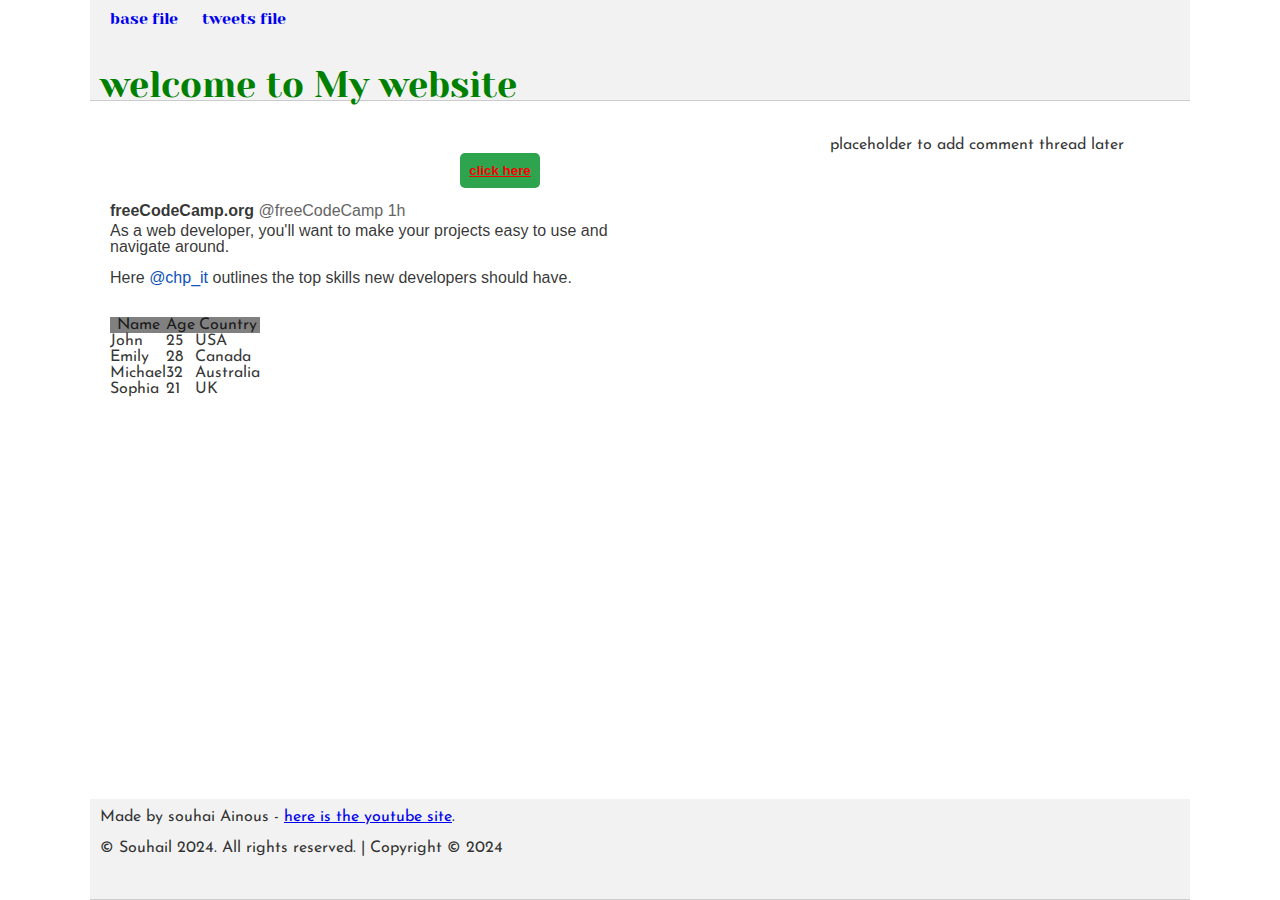
<file: css_basic/index.html>
<!DOCTYPE html>
<html lang="en">
<head>
  <meta charset="UTF-8">
  <meta name="viewport" content="width=device-width, initial-scale=1.0">
  <title>Simple Page</title>
  <link href="base.css" rel="stylesheet">
  <link href="styles.css" rel="stylesheet">
</head>
<body class="works_on_smartphone">
  
  <header>
    <ul>
      <li><a href="base_index.html">base file</a></li>
      <li><a href="tweets.html">tweets file</a></li>
    </ul>
    <h1 style="color: green;">welcome to My website</h1>
    
  </header><br>

  <main>
    <article><br>
     
          
      <p>
        <button class="clickhere" style="font-weight: bold;"><a href="https://i.ibb.co/gTDZZT8/ALX-Logo-07.png">click here</a></button></p>
        <p class="free">
          freeCodeCamp.org <span class="codecamp">@freeCodeCamp 1h</span>
      </p>
      <p class="devtext">
          As a web developer, you'll want to make your projects easy to use and navigate around.
      </p>
      <p style="font-family: arial;">
      Here <span class="chp">@chp_it</span> outlines the top skills new developers should have.
      </p>
      <br>
      <table bgcolor="black">
        <thead>
          <tr bgcolor="grey">
            <th>Name</th>
            <th>Age</th>
            <th>Country</th>
          </tr>
        </thead>
        <tbody>
          <tr bgcolor="white">
            <td>John</td>
            <td>25</td>
            <td>USA</td>
          </tr>
          <tr bgcolor="white">
            <td>Emily</td>
            <td>28</td>
            <td>Canada</td>
          </tr>
          <tr bgcolor="white">
            <td>Michael</td>
            <td>32</td>
            <td>Australia</td>
          </tr>
          <tr bgcolor="white">
            <td>Sophia</td>
            <td>21</td>
            <td>UK</td>
          </tr>
        </tbody>
      </table>
    </article>

    <aside>placeholder to add comment thread later</aside>
  </main>

  <footer>
    <p>Made by souhai Ainous - <a href="https://youtube.com" target="_blank">here is the youtube site</a>.</p>
    <p>&copy; Souhail 2024. All rights reserved. | Copyright &copy; 2024</p>
  </footer>
</body>
</html>
</file>
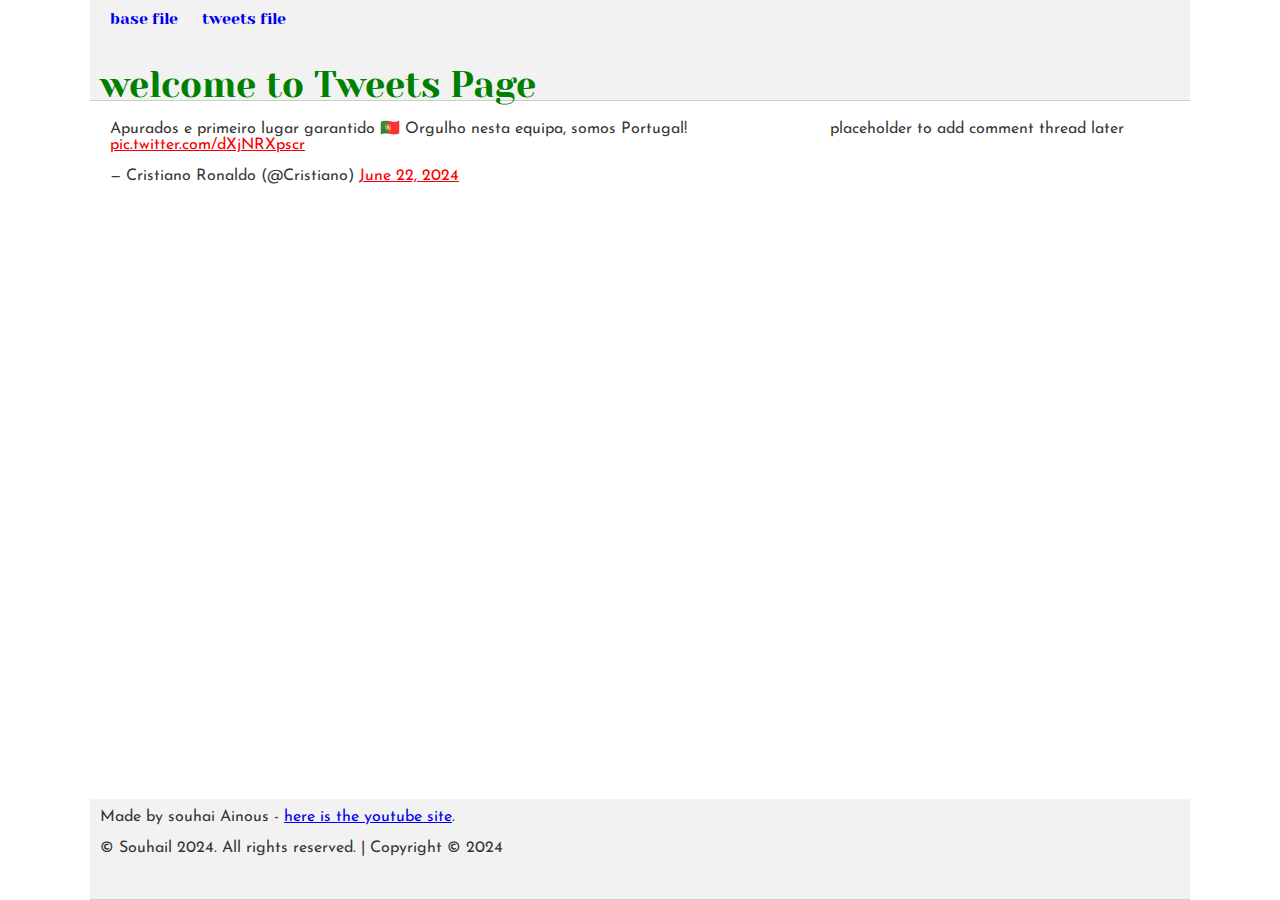
<file: css_basic/tweets.html>
<!DOCTYPE html>
<html lang="en">
<head>
  <meta charset="UTF-8">
  <meta name="viewport" content="width=device-width, initial-scale=1.0">
  <title>Tweets Page</title>
  <link href="base.css" rel="stylesheet">
  <link href="styles.css" rel="stylesheet">
</head>
<body class="works_on_smartphone">
  <header>
    <ul>
      <li><a href="index.html">base file</a></li>
      <li><a href="tweets.html">tweets file</a></li>
    </ul>
    <h1 style="color: green;">welcome to Tweets Page</h1>
  </header>

  <main>
    <article>
      <!-- Embedded tweet -->
      <blockquote class="twitter-tweet">
        <p lang="pt" dir="ltr">Apurados e primeiro lugar garantido 🇵🇹 Orgulho nesta equipa, somos Portugal! 
          <a href="https://t.co/dXjNRXpscr">pic.twitter.com/dXjNRXpscr</a>
        </p>
        &mdash; Cristiano Ronaldo (@Cristiano) 
        <a href="https://twitter.com/Cristiano/status/1804589605137559637?ref_src=twsrc%5Etfw">June 22, 2024</a>
      </blockquote>
      <script async src="https://platform.twitter.com/widgets.js" charset="utf-8"></script>
    </article>

    <aside>placeholder to add comment thread later</aside>
  </main>

  <footer>
    <p>Made by souhai Ainous - <a href="https://youtube.com" target="_blank">here is the youtube site</a>.</p>
    <p>&copy; Souhail 2024. All rights reserved. | Copyright &copy; 2024</p>
  </footer>
</body>
</html>
</file>
<file: css_basic/base.css>
/* Importing webfonts */
/* (If you're learning CSS, you should disregard that) */

@import url(https://fonts.googleapis.com/css?family=Yeseva+One);
@import url(https://fonts.googleapis.com/css?family=Josefin+Sans:400,700,700italic,400italic);


/* CSS reset rules */

html, body {
	height: 100%;
	min-height: 100%;
}
html, body, div, span, applet, object, iframe,
h1, h2, h3, h4, h5, h6, p, blockquote, pre,
a, abbr, acronym, address, big, cite, code,
del, dfn, img, ins, kbd, q, s, samp,
small, strike, sub, sup, tt, var,
b, u, i, center,
dl, dt, dd,
fieldset, form, label, legend,
table, caption, tbody, tfoot, thead, tr, th, td,
article, aside, canvas, details, embed, 
figure, figcaption, footer, header, hgroup, 
menu, nav, output, ruby, section, summary,
time, mark, audio, video {
	margin: 0;
	padding: 0;
	border: 0;
	font-size: 100%;
	font: inherit;
	vertical-align: baseline;
}
/* HTML5 display-role reset for older browsers */
article, aside, details, figcaption, figure, 
footer, header, hgroup, menu, nav, section {
	display: block;
}
body {
	line-height: 1;
}
blockquote, q {
	quotes: none;
}
blockquote:before, blockquote:after,
q:before, q:after {
	content: '';
	content: none;
}
table {
	border-collapse: collapse;
	border-spacing: 0;
}


/* Fonts and colors */

body {
	font-family: 'Josefin Sans', serif;
	color: rgba(0, 0, 0, 0.8);
}
h1, h2, h3, h4, h5, h6, header {
	font-family: 'Yeseva One', sans-serif;
}
article {

header {
	border-bottom: 1px solid rgb(221,221,221);
	transition: border-bottom-color 1s ease;
}
header a {
	color: rgba(0, 0, 0, 0.8);
}
aside {
	background: #FAFAFA;
}
aside p {
	border: 1px solid #bbb;
	background: #ddd;
	color: black;
}
footer a {
	color: rgba(0, 0, 0, 0.8);
}
a {
	color: #F80002;
}
}


/* Positioning and margins */

@media (min-width: 1100px) {
	body {
		width: 1100px;
		margin: 0 auto;
	}
}

article {
	padding: 50px 15px;
}
article > *:first-child {
	margin-top: 0;
}
aside {
	padding: 50px 15px;
}
header .right {
	float: right;
	margin: 0 10px 15px;
}


/* Header */
header {
	padding: 20px 0;
	height: 80px;
}
header ul {
	list-style: none;
	margin: 0;
	padding: 0;
}
header li {
	display: inline;
	vertical-align:middle;
}
header li:first-child {
	margin: 0;
}
header li a {
	margin: 0 10px;
}
header li.logo {
	font-size: 36px;
}
header a {
	text-decoration: none;
}


/* Aside */

aside p {
	border-radius: 10px;
	padding: 20px 20px;
}


/* Footer */

footer {
	padding: 5px 15px;
	height: 80px;
}


/* Text styles and margins */

p {
	margin-bottom: 15px;
}
h1 {
	font-size: 36px;
	margin: 40px 0 20px;
}
h2 {
	font-size: 32px;
	margin: 30px 0 15px;
}
h3 {
	font-size: 28px;
	margin: 25px 0 10px;
}
h4 {
	font-size: 20px;
	font-weight: bold;
	margin: 20px 0 10px;
}
h5 {
	font-size: 18px;
	font-weight: bold;
	margin: 15px 0 10px;
}
h6 {
	font-weight: bold;
	margin: 5px 0;
}

@media (max-width: 800px) {
  body.works_on_smartphone {
  	display: block;
  }
  body.works_on_smartphone main {
  	display: block;
  }
  header .right {
  	float: none;
  }
}
.clickhere{
    margin-left:350px;
    background-color: rgb(46, 164, 79 );
    color: white;
    height: 35px;
    width: 80px;
    border-radius: 5px;
    border: none;
    cursor: pointer;
    transition: box shadow 0.15s ;
}
.free{
    font-family: arial;
    font-weight:bold;
    margin-bottom: 4px;
}
.codecamp{
    color: rgb(100,100,100);
    font-family: arial;
    font-weight: lighter;
    margin-bottom: 4px;
}
.devtext{
    width: 500px;
    margin-top: 0px;
    font-family: arial;
}
.chp{
    color: rgb(13, 82, 185);
    font-family: arial;
    font-weight: lighter;
}
</file>
<file: css_basic/styles.css>
/* Apply flexbox to body and main */

body {
    display: flex;
    flex-direction: column; /* Stack children vertically */
    min-height: 100vh; /* Ensure body stretches to at least viewport height */
}

main {
    display: flex;
    flex: auto; /* Automatically stretch to fill remaining space */
    flex-direction: row; /* Arrange children horizontally */
}

/* Set widths for article and aside */

article {
    flex: 2; /* Take 2/3 of available space */
    padding: 20px; /* Adjust padding as needed */
    overflow-y: auto; /* Allow vertical scrolling */
}

aside {
    flex: 1; /* Take 1/3 of available space */
    padding: 20px; /* Adjust padding as needed */
    overflow-y: auto; /* Allow vertical scrolling */
}

/* Ensure header and footer remain fixed */

header, footer {
    flex: none; /* Do not stretch, maintain intrinsic height */
    background-color: #f2f2f2; /* Example background color */
    padding: 10px; /* Adjust padding as needed */
    border-bottom: 1px solid #ccc; /* Example border */
}
</file>
